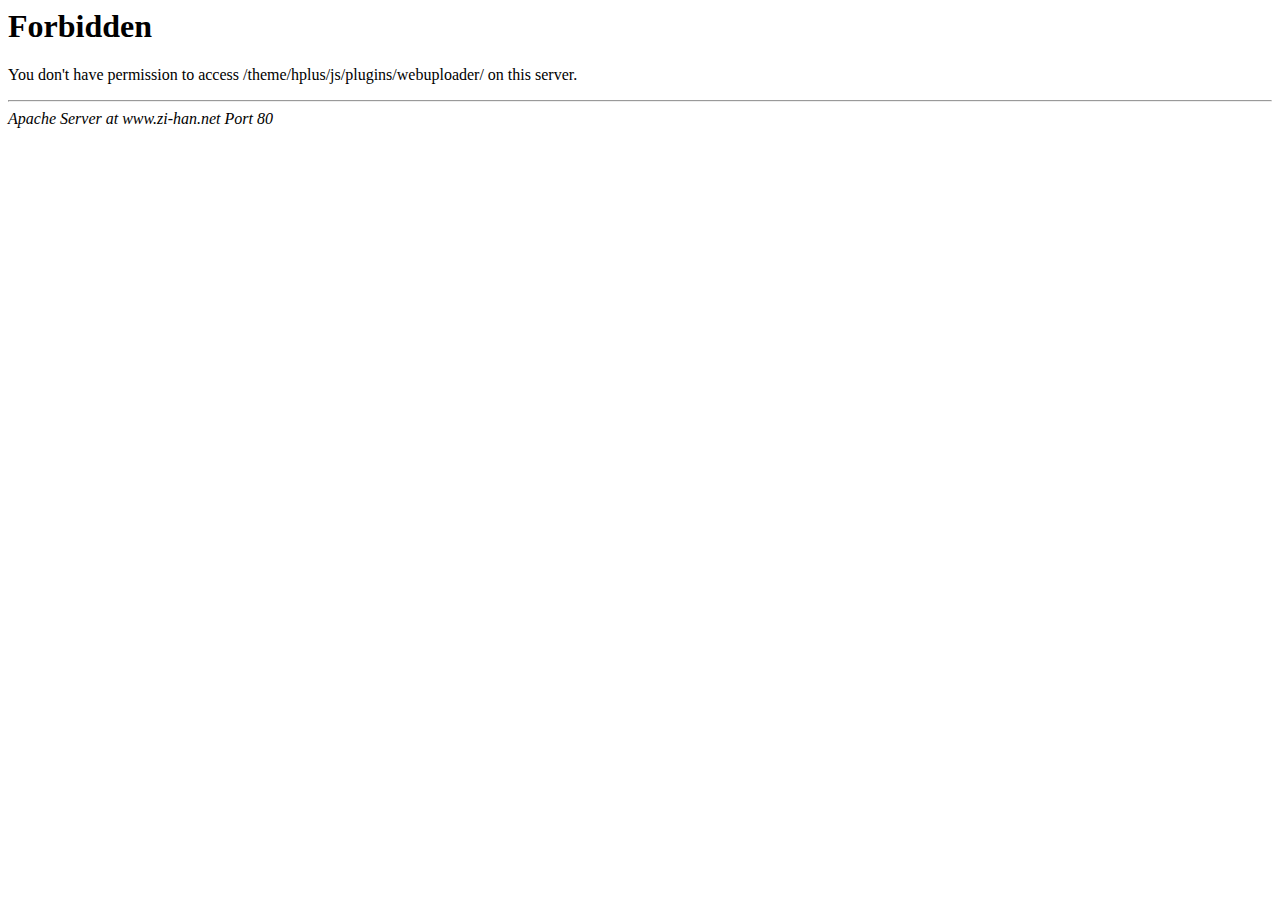
<file: src/main/resources/static/lib/hplus/js/plugins/webuploader/index.html>
<!DOCTYPE HTML PUBLIC "-//IETF//DTD HTML 2.0//EN">
<html><head>
<title>403 Forbidden</title>
</head><body>
<h1>Forbidden</h1>
<p>You don't have permission to access /theme/hplus/js/plugins/webuploader/
on this server.</p>
<hr>
<address>Apache Server at www.zi-han.net Port 80</address>
</body></html>
</file>
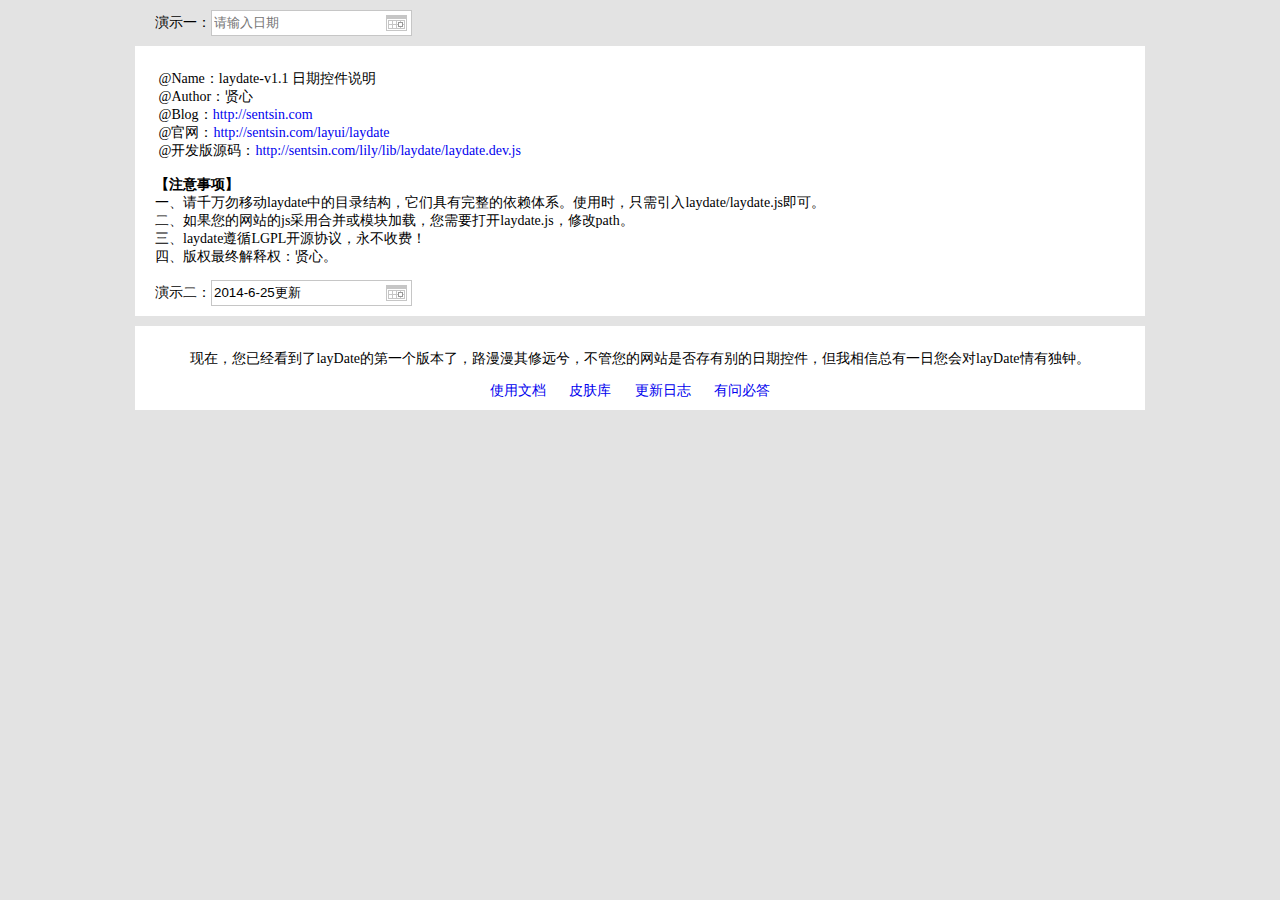
<file: src/main/resources/static/lib/hplus/js/plugins/layer/laydate-v1.1/demo.html>
﻿<!doctype html>
<html>
<head>
<meta charset="utf-8">
<title>layDate Demo</title>
<script src="laydate/laydate.js"></script>
<style>
html{background-color:#E3E3E3; font-size:14px; color:#000; font-family:'微软雅黑'}
h2{line-height:30px; font-size:20px;}
a,a:hover{ text-decoration:none;}
pre{font-family:'微软雅黑'}
.box{width:970px; padding:10px 20px; background-color:#fff; margin:10px auto;}
.box a{padding-right:20px;}
</style>
</head>
<body>
<div style="width:970px; margin:10px auto;">
    演示一：<input placeholder="请输入日期" class="laydate-icon" onclick="laydate()">
</div>
<div class="box">
<pre>
 @Name：laydate-v<script>document.write(laydate.v)</script> 日期控件说明
 @Author：贤心
 @Blog：<a href="http://sentsin.com" target="_blank">http://sentsin.com</a>
 @官网：<a href="http://sentsin.com/layui/laydate"  target="_blank">http://sentsin.com/layui/laydate</a>
 @开发版源码：<a href="http://sentsin.com/lily/lib/laydate/laydate.dev.js"  target="_blank">http://sentsin.com/lily/lib/laydate/laydate.dev.js</a>

<strong>【注意事项】</strong>
一、请千万勿移动laydate中的目录结构，它们具有完整的依赖体系。使用时，只需引入laydate/laydate.js即可。
二、如果您的网站的js采用合并或模块加载，您需要打开laydate.js，修改path。
三、laydate遵循LGPL开源协议，永不收费！
四、版权最终解释权：贤心。
</pre>
演示二：<input class="laydate-icon" id="demo" value="2014-6-25更新">
</div>
<div class="box" style="text-align:center">
    <p>现在，您已经看到了layDate的第一个版本了，路漫漫其修远兮，不管您的网站是否存有别的日期控件，但我相信总有一日您会对layDate情有独钟。</p>
    <a href="http://sentsin.com/layui/laydate/api.html" target="_blank">使用文档</a>
    <a href="http://sentsin.com/layui/laydate/skins.html" target="_blank">皮肤库</a>
    <a href="http://say.sentsin.com/say-922.html" target="_blank">更新日志</a>
    <a href="http://say.sentsin.com/home-58.html" id="suggest" target="_blank">有问必答</a>
</div>

<script>
;!function(){

//laydate.skin('molv');

laydate({
   elem: '#demo'
})

}();
</script>
</body>
</html>
</file>
